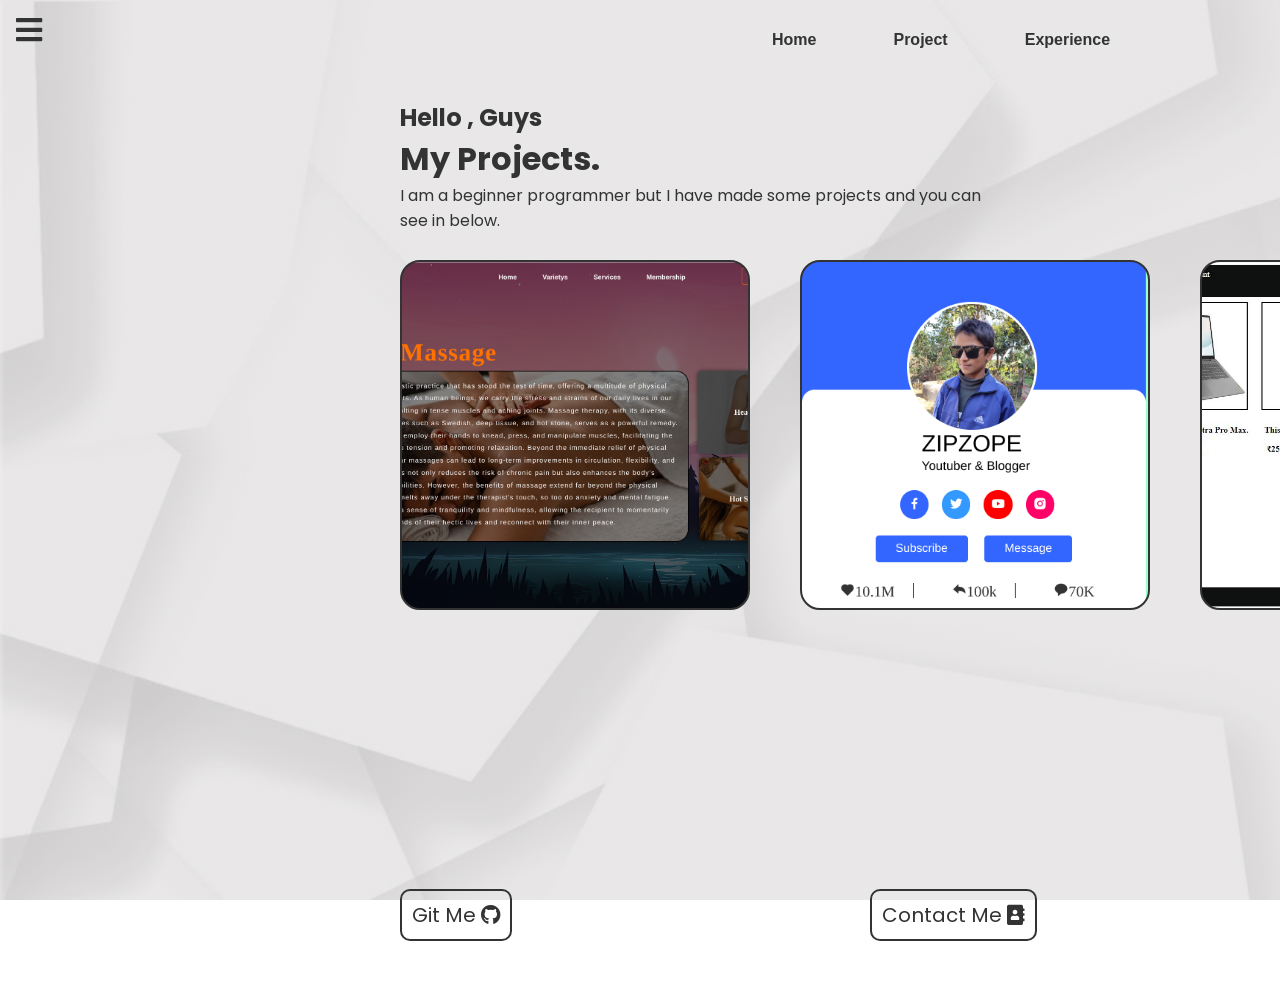
<file: project.html>
<!DOCTYPE html>
<html lang="en" dir="ltr">
  <head>
    <meta charset="UTF-8">
    <meta name="viewport" content="width=device-width, initial-scale=1.0">
    <title>Binay Bhandari</title>
    <link rel="stylesheet" href="style.css">
    <link rel="stylesheet" href="https://cdnjs.cloudflare.com/ajax/libs/font-awesome/5.15.2/css/all.min.css"/>
   </head>
  <body>
    <div class="main_box">
      <div class="navbar">
        <div class="menu1">
          <ul class="tags">
            <li><a href="/index.html">Home</a></li>
            <li>
              <a href="project.html" style="margin-left: 15px">Project</a>
            </li>
            <li><a href="experience.html" style="margin-left: 15px">Experience</a></li>
          </ul>  
        </div>
      </div>
      <input type="checkbox" id="check">
      <div class="btn_one">
        <label for="check">
          <i class="fas fa-bars"></i>
        </label>
      </div>
      <div class="sidebar_menu">
        <div class="logo">
          <a href="#">ZipZope</a>
            </div>
          <div class="btn_two">
            <label for="check">
              <i class="fas fa-times"></i>
            </label>
          </div>
        <div class="menu">
          <ul>
            <li><i class="fas fa-qrcode"></i>
              <a href="index.html">Dashboard</a>
            </li>
            <li>
              <i class="fas fa-stream"></i>
              <a href="project.html">Project</a>
            </li>
            <li>
              <i class="fas fa-calendar-week"></i>
              <a href="event.html">Events</a>
            </li>
            <li>
              <i class="fas fa-question-circle"></i>
              <a href="about.html">About</a>
            </li>
            <li>
              <i class="fas fa-phone-volume"></i>
              <a href="contact.html">Contact</a>
            </li>
            <li>
            <i class="far fa-comments"></i>
              <a href="feedback.html">Feedback</a>
            </li>
          </ul>
        </div>
        <div class="social_media">
          <ul>
            <a href="https://www.facebook.com/profile.php?id=100076241947857" target="_blank"><i class="fab fa-facebook-f"></i></a>
            <a href="https://github.com/Zipzope" target="_blank"><i class="fab fa-github"></i></a>
            <a href="https://www.reddit.com/user/Ok-Neighborhood4327" target="_blank"><i class="fab fa-reddit"></i></a>
            <a href="https://www.instagram.com/binay_ghimire_bhandari/" target="_blank"><i class="fab fa-instagram"></i></a>
            <a href="https://www.youtube.com/channel/UCIeN2LwWkDrSd7WT6bsE97Q" target="_blank"><i class="fab fa-youtube"></i></a>
          </ul>
        </div>
    </div>
    <div class="pjphoto">
      <span class="pjtext">
        <h2>Hello , Guys</h2>
        <h1>My Projects.</h1>
        <p>I am a beginner programmer but I have made some projects and you can see in below. </p>
      </span>
    </div>
    <div class="content">
    </div>
    <div class="content2">
    </div>
    <div class="content3">
    </div>
    <div class="mail">
      <span><a href="MailTo:- devbinaybhanda@gmail.com">Mail Me <i class="fa fa-envelope" aria-hidden="true"></i></a></span>
    </div>
    <div class="git">
      <span><a href="https://github.com/Zipzope" target="_blank">Git Me <i class="fab fa-github"></i></a></span>
    </div>
    <div class="contact">
      <span><a href="https://discord.gg/2BbebT7Ayb" target="_blank">Contact Me <i class="fa fa-address-book" aria-hidden="true"></i></a></span>
    </div>
  </body>
</html>
</file>
<file: style.css>
@import url('https://fonts.googleapis.com/css2?family=Poppins:wght@200;300;400;500;600;700&display=swap');
*{
  margin: 0;
  padding: 0;
  box-sizing: border-box;
  font-family: 'Poppins', sans-serif;
}
.main_box{
  position: relative;
  background: linear-gradient(to top, rgba(211, 208, 208, 0.5)20%,rgba(211, 208, 208, 0.5)20%),url(bgnaiho.png) right no-repeat;
  background-size: cover;
  height: 100vh;
  width: 100%;
}
.main_box .sidebar_menu{
  position: fixed;
  height: 100vh;
  width: 280px;
  left: -280px;
  background: rgba(255, 255, 255, 0.1);
  box-shadow: 0px 0px 6px rgba(255, 255, 255, 0.5);
  overflow: hidden;
  transition: all 0.3s linear;
}
.sidebar_menu .logo{
  position: absolute;
  width: 100%;
  height: 60px;
  box-shadow: 0px 2px 4px rgba(255, 255, 255, 0.5);
}
.sidebar_menu .logo a{
  color: #333;
  font-size: 25px;
  font-weight: 500;
  position: absolute;
  left: 50px;
  line-height: 60px;
  text-decoration: none;
}
.sidebar_menu .menu{
  position: absolute;
  top: 80px;
  width:100%;
}
.sidebar_menu .menu li{
  margin-top: 6px;
  padding: 14px 20px;
}
.sidebar_menu .menu i{
  color: #333;
  font-size: 20px;
  padding-right: 8px;
}
.sidebar_menu .menu a{
  color: #333;
  font-size: 20px;
  text-decoration: none;
}
.sidebar_menu .menu li:hover{
  border-left: 1px solid #fff;
  box-shadow: 0 0 4px rgba(255, 255, 255, 0.5);
}
.sidebar_menu .social_media{
  position: absolute;
  left: 50%;
  transform: translateX(-50%);
  bottom: 20px;
  list-style: none;
  cursor: pointer;
}
.sidebar_menu .social_media i{
  text-decoration: none;
  padding: 0 3px;
  color: #000;
  opacity: 0.6;
  font-size: 20px;
}
.sidebar_menu .social_media i:hover{
  opacity: 1;
  transition: all 0.2s linear;
  transform: scale(1.01);
}
#check{
  display: none;
}
.main_box .btn_one i{
  color: #333;
  font-size: 30px;
  font-weight: 700;
  position: absolute;
  left: 16px;
  line-height: 60px;
  cursor: pointer;
  opacity: 1;
  transition: all 0.3s linear;  
}
 .sidebar_menu .btn_two i{
  font-size: 25px;
  line-height: 60px;
  position: absolute;
  left: 240px;
  cursor: pointer;
  opacity: 0;
  transition: all 0.3s linear;
}
.btn_one i:hover{
  font-size: 29px;
}
.btn_two i:hover{
  font-size: 24px;
}
#check:checked ~ .sidebar_menu{
  left: 0;
}
#check:checked ~ .btn_one i{
  opacity: 0;
}
#check:checked ~ .sidebar_menu .btn_two i{
  opacity: 1;
}

.navbar {
  width: 100%;
  height: 75px;
  position: absolute;
  margin: auto;
}
.icon {
  width: 200px;
  float: left;
  height: 70px;
  cursor: pointer;
}

.logo {
  color: #ff7200;
  font-size: 40px;
  font-family: Arial;
  padding-left: 20px;
  float: left;
  padding-top: 10px;
}
.main .menu1{
  margin-top: 5px
}
.menu1 {
  float: left;
  width: 400px;
  height: 70px;
  margin-left: 710px
}

.tags {
  float: left;
  display: flex;
  justify-content: center;
  align-items: center;
}

.tags li {
  list-style: none;
  margin-left: 62px;
  margin-top: 27px;
  font-size: 16px;
}

.tags li a {
  text-decoration: none;
  font-family: Arial;
  color: #333;
  font-weight: bold;
  transition: 0.4s ease-in-out;
}

.tags li a:hover {
  color: #ff7200;
}
.photo {
  width: 400px;
  height: 400px;
  background: url(IMG_20211224_121001.jpg);
  background-size: cover;
  margin-left: 400px;
  margin-top: 110px;
  position: absolute;
  border-radius: 30px;
  cursor: pointer;
  transition: transform 1s ease-in-out;
}

.photo:hover {
  animation: role 1s ease-in-out infinite;
}

@keyframes role {
  0% {
    transform: translateX(0);
  }
  25% {
    transform: translateX(-5px);
  }
  50% {
    transform: translateX(5px);
  }
  75% {
    transform: translateX(-5px);
  }
  100% {
    transform: translateX(0);
  }
}
.photo .text {
  margin-left: 420px;
  position: absolute;
  width: 600px;
  color: #333;
  font-family: sans-serif;
}

.batch {
  margin-top: 480px;
  position: absolute;
  margin-left: 820px;
  width: auto;
  height: auto;
  border: 2px solid #333;
  padding: 5px;
  border-radius: 5px;
  cursor: pointer;
  transition: all 0.7s linear;
}
.batch:hover{
  background-color: #ff7211;
  color: #fff;
}
.batch1 {
  transition: all 0.7s linear;
  margin-top: 480px;
  position: absolute;
  margin-left: 918px;
  width: auto;
  height: auto;
  border: 2px solid #333;
  padding: 5px;
  border-radius: 5px;
  cursor: pointer;
}
.batch1:hover{
  background-color: #ff7211;
  color: #fff;
}
.batch2 {
  margin-top: 480px;
  position: absolute;
  margin-left: 1000px;
  transition: all 0.7s linear;
  width: auto;
  height: auto;
  border: 2px solid #333;
  padding: 5px;
  border-radius: 5px;
  cursor: pointer;
}
.batch2:hover{
  background-color: #ff7211;
  color: #fff;
}
.batch3{
  margin-top: 480px;
  transition: all 0.7s linear;
  position: absolute;
  margin-left: 1070px;
  width: auto;
  height: auto;
  border: 2px solid #333;
  padding: 5px;
  border-radius: 5px;
  cursor: pointer;
}
.batch3:hover{
  background-color: #ff7211;
  color: #fff;
}
.intro {
  width: 650px;
  position: absolute;
  margin-top: 550px;
  margin-left: 400px;
}

.mail {
  position: absolute;
  text-align: center;
  font-family: sans-serif;
  font-size: 20px;
  margin-left: 1400px;
  margin-top: 900px;
}

.mail a{
  text-decoration: none;
  color: #333;
  width: 100px;
  padding: 10px;
  border: 2px solid #333;
  border-radius: 10px;
}
.mail a:hover{
  background-color: #444;
  color: #fff; 
}
.git {
  position: absolute;
  text-align: center;
  font-family: sans-serif;
  font-size: 20px;
  margin-left: 400px;
  margin-top: 900px;
}

.git a{
  text-decoration: none;
  color: #333;
  width: 100px;
  padding: 10px;
  border: 2px solid #333;
  border-radius: 10px;
}
.git a:hover{
  background-color: #444;
  color: #fff; 
}
.content{
  width: 350px;
  height: 350px;
  border: 2px solid #333;
  position: absolute;
  margin-top: 260px;
  margin-left: 400px;
  border-radius: 20px;
  cursor: pointer;
  background: url(content1.png);
  background-size: cover;
  background-position: center;
}
.content2{
  width: 350px;
  height: 350px;
  border: 2px solid #333;
  position: absolute;
  margin-top: 260px;
  margin-left: 800px;
  border-radius: 20px;
  cursor: pointer;
  background: url(content2.png);
  background-size: cover;
  background-position: center;
}
.content3{
  width: 350px;
  height: 350px;
  border: 2px solid #333;
  position: absolute;
  margin-top: 260px;
  margin-left: 1200px;
  border-radius: 20px;
  cursor: pointer;
  background: url(content3.png);
  background-size: cover;
  background-position: center;
}
.pjtext {
  margin-top: 100px;
  margin-left: 400px;
  position: absolute;
  width: 600px;
  color: #333;
  font-family: sans-serif;
}

.exp {
  width: 630px;
  margin-top: 100px;
  position: absolute;
  margin-left: 500px;
  font-weight: bold;
  font-family: serif;
}

.photo1{
  width: 200px;
  height: 200px;
  background: url(IMG_20211224_121001.jpg);
  background-size: cover;
  margin-left: 1500px;
  margin-top: 90px;
  position: absolute;
  border-radius: 30px;
  cursor: pointer;
}
.contact{
  position: absolute;
  margin-left: 870px;
  margin-top: 900px;
  font-size: 20px;
}

.contact a{
  text-decoration: none;
  color: #333;
  width: 100px;
  padding: 10px;
  border: 2px solid #333;
  border-radius: 10px;
}

.contact a:hover {
  background-color: #444;
  color: #fff;
}
</file>
